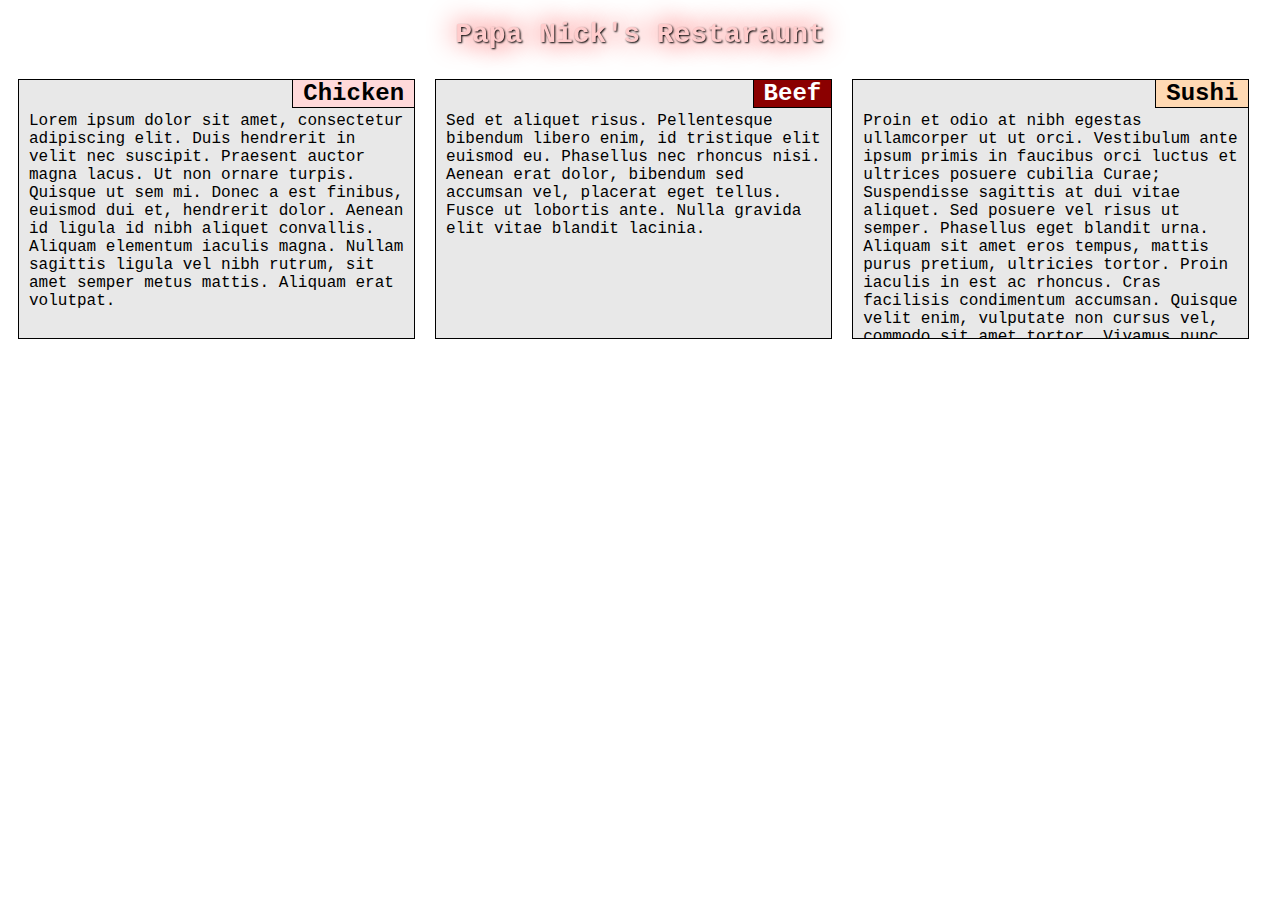
<file: module2-solution/index.html>
<!doctype HTML>
<html lang="en">
	<head>
		<meta charset="utf-8">
		<meta name="viewport" content="width=device-width, initial-scale=1">
		<link rel="stylesheet" href="css/stylesheet.css">
		<title>Restaraunt Menu</title>
	</head>
	<body>
		<h1>Papa Nick's Restaraunt</h1>
		<div class="container">
			<section class="divp">
				<div id="div1">
					<h2 id="chicken">Chicken</h2>
					<p>Lorem ipsum dolor sit amet, consectetur adipiscing elit. Duis hendrerit in velit nec suscipit. Praesent auctor magna lacus. Ut non ornare turpis. Quisque ut sem mi. Donec a est finibus, euismod dui et, hendrerit dolor. Aenean id ligula id nibh aliquet convallis. Aliquam elementum iaculis magna. Nullam sagittis ligula vel nibh rutrum, sit amet semper metus mattis. Aliquam erat volutpat.</p>
				</div>
				
			</section>
			<section class="divp">
				<div id="div2">
					<h2 id="beef">Beef</h2>
					<p>Sed et aliquet risus. Pellentesque bibendum libero enim, id tristique elit euismod eu. Phasellus nec rhoncus nisi. Aenean erat dolor, bibendum sed accumsan vel, placerat eget tellus. Fusce ut lobortis ante. Nulla gravida elit vitae blandit lacinia.</p>
				</div>
			</section>
			<section class="divp">
				<div id="div3">
					<h2 id="sushi">Sushi</h2>
					<p>Proin et odio at nibh egestas ullamcorper ut ut orci. Vestibulum ante ipsum primis in faucibus orci luctus et ultrices posuere cubilia Curae; Suspendisse sagittis at dui vitae aliquet. Sed posuere vel risus ut semper. Phasellus eget blandit urna. Aliquam sit amet eros tempus, mattis purus pretium, ultricies tortor. Proin iaculis in est ac rhoncus. Cras facilisis condimentum accumsan. Quisque velit enim, vulputate non cursus vel, commodo sit amet tortor. Vivamus nunc felis, vulputate id dolor non, vulputate interdum tortor. Fusce gravida, sem at maximus blandit, nisi orci faucibus massa, ac condimentum risus nunc non ipsum.</p>
				</div>
			</section>
		</div>
	</body>
</html>
</file>
<file: module2-solution/css/stylesheet.css>
/* base styling goes here */
* {                                   
	box-sizing: border-box;
	font-family: "Courier New", Courier, monospace;  /*если поставить, то текст будет "влезать со скроллом" при overflow: auto; */
}

h1 {
	text-align: center;
	text-shadow: 1px 1px 2px black, 0 0 1em red;
	color: #ffcccc;
	font-size: 175%;
}


h2 {
	border-bottom: 1px solid black;
	border-left: 1px solid black;
	position: relative;
	float: right;
	margin: -10px;
	padding-left: 10px;
	padding-right: 10px
	/*font-size: 125%; */   /*ПОЧЕМУ это всё херит и сдвигает? UPD: похоже, из-за конфликта, если изменять в #chicken то всё ок; */
}

p {
	margin-top: 22px;
}

#chicken {
    background-color: #FFD9DA;
	}
#beef {
	background-color: #8b0000;
	color: white;
}
#sushi {
	background-color: #ffd9b3;
	/*position:absolute;
	right: 55px;*/  /*это если мы хотим чтобы title секции был постоянно виден при скролле */
}

}
.containter {
	margin-left: 20px;
	margin-right: 20px;
	font-size: 0;
	padding: 0;
	overflow: hidden; /* or auto? */
	width: 100%;
	white-space: nowrap;
	position: relative;
}

.divp {
	float: left;
	width: 33%;
}

#div1, #div2, #div3 {
	margin: 10px;
	border: 1px solid black;
	padding: 10px;
	height: 260px;
	overflow: auto;
}

#div1, #div2, #div3 {
	background-color: #E8E8E8;
}


/*** desktop version ***/
@media (max-width: 992px) {
	.divp {
		width: 33%;
		/*clear: right;*/
	}
}

/*** tablet version ***/
@media (min-width: 768px) and (max-width:991.99px) {
	.divp:nth-last-child(n+2) {
		width: 50%;
	}
	.divp:nth-child(3) {
		width: 100%;
	}
}

/*** mobile view ***/
@media (max-width: 767.99px) {
	.divp {
		width: 100%;
	}
}
</file>
